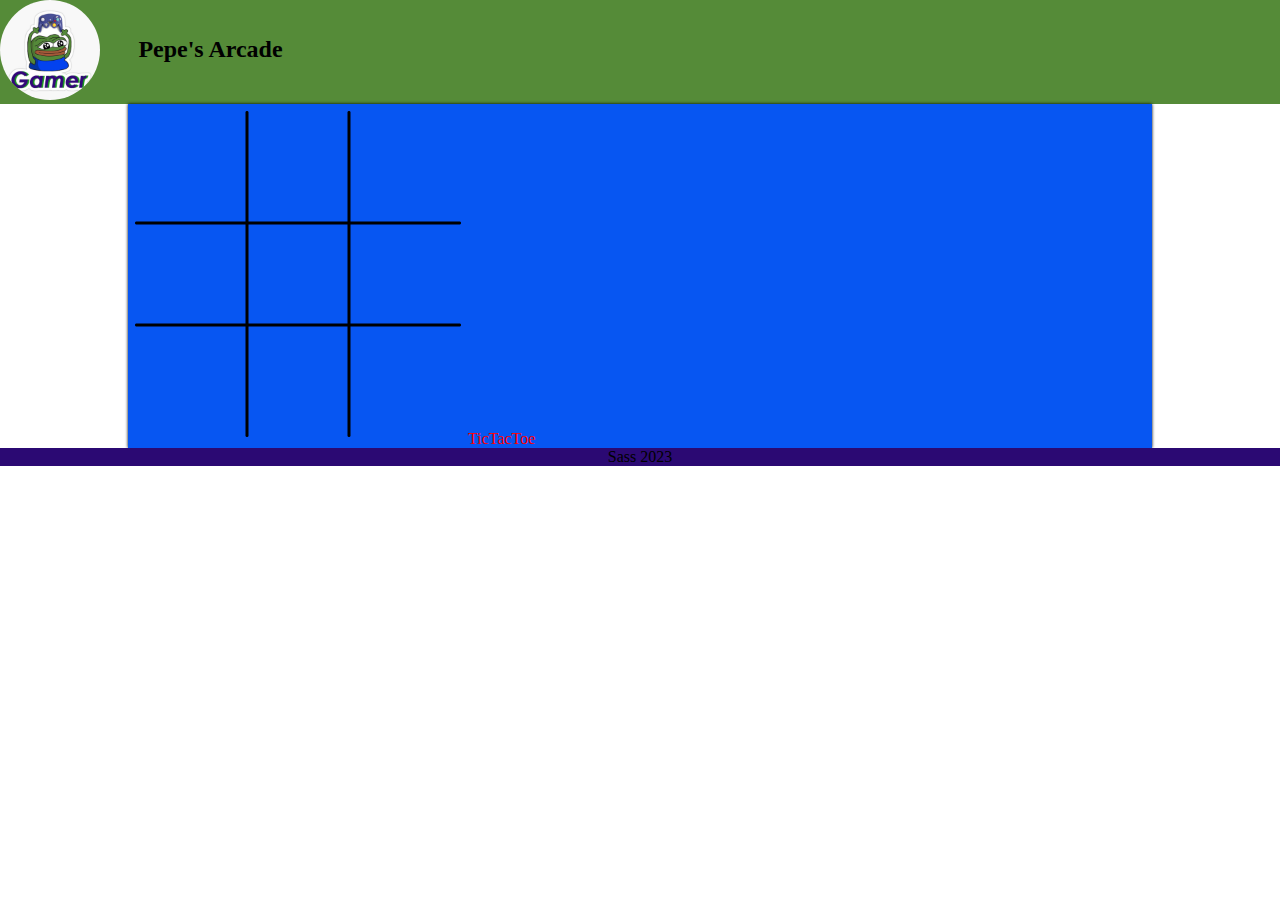
<file: index.html>
<!DOCTYPE html>
<html lang="en">
  <head>
    <link rel="stylesheet" href="Layout.css" />
    <link rel="stylesheet" href="index.css" />
    <meta charset="UTF-8" />
    <meta http-equiv="X-UA-Compatible" content="IE=edge" />
    <meta name="viewport" content="width=device-width, initial-scale=1.0" />
    <title>Pepe's Arcade</title>
  </head>
  <body>
    <nav>
      <div>
        <a href="index.html"
          ><img class="logo" src="images/pepe arcade.png" alt="pepe's Arcade"
        /></a>
      </div>
      <div><h2 class="company_name">Pepe's Arcade</h2></div>
    </nav>
    <div class="library">
      <div>
        <a href="TicTacToe/TicTacToe.html"
          ><img class="game" src="images/tic.jpg" />TicTacToe</a
        >
      </div>
      <!-- <div>
        <a href="Snake/Snake.html"
          ><img class="game" src="images/Snake OG Image.png"
        /></a>
      </div>
      <div>
        <a href="Mancala/Mancala.html"
          ><img class="game" src="images/mancala.jpg" />Mancala</a
        >
      </div>
      <div>
        <a href="Connect_Four/Connect_four.html"
          ><img class="game" src="images/connect4.jpg" /> Four</a
        >
      </div> -->
    </div>
    <footer>Sass 2023</footer>
  </body>
</html>
</file>
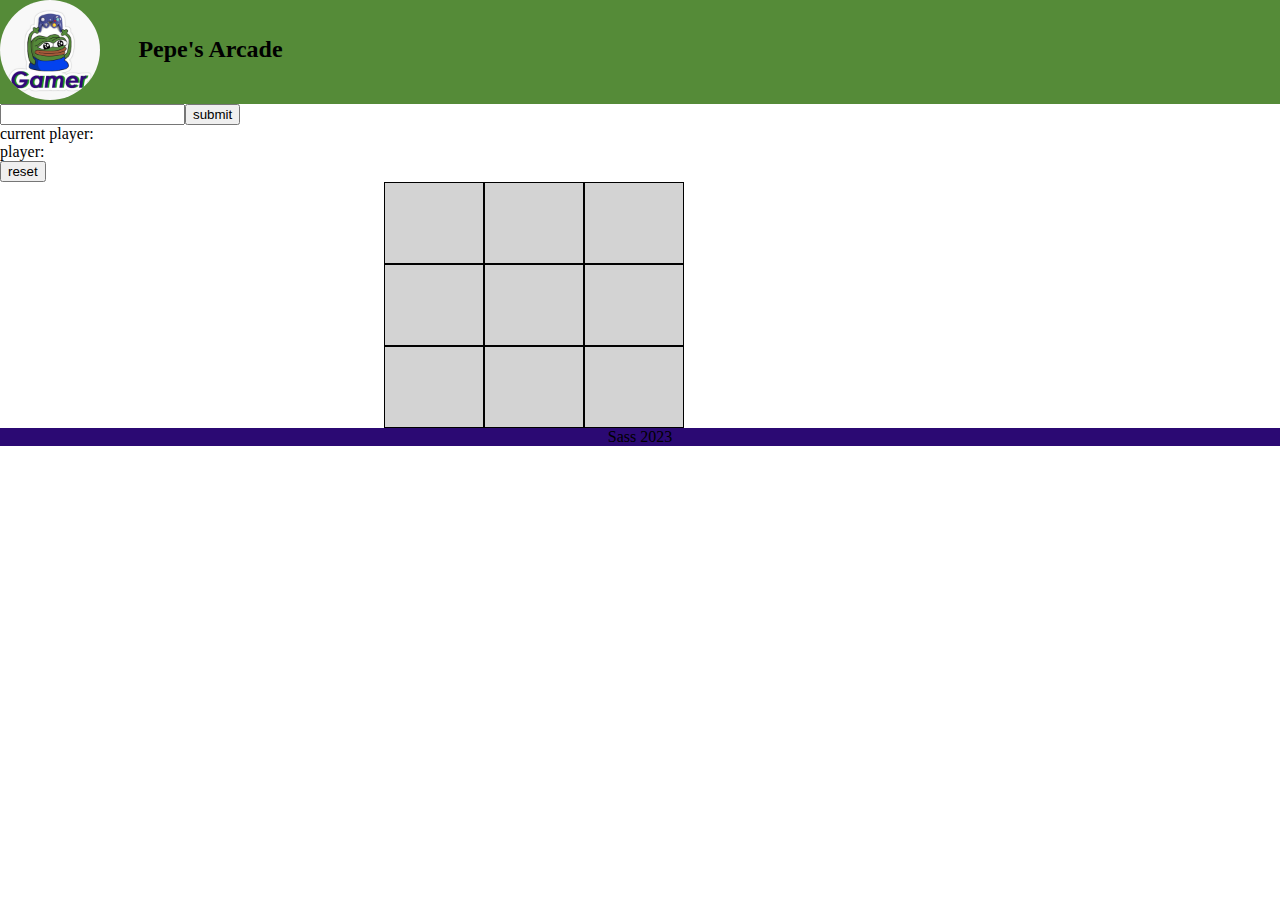
<file: TicTacToe/TicTacToe.html>
<!DOCTYPE html>
<html lang="en">
  <head>
    <link rel="stylesheet" href="/Layout.css" />
    <link rel="stylesheet" href="TicTacToe.css" />
    <script defer src="TicTacToe.js"></script>
    <meta charset="UTF-8" />
    <meta http-equiv="X-UA-Compatible" content="IE=edge" />
    <meta name="viewport" content="width=device-width, initial-scale=1.0" />
    <title>TicTacToe</title>
  </head>
  <body>
    <nav>
      <div>
        <a href="/index.html">
          <img class="logo" src="/images/pepe arcade.png" alt="pepe's Arcade" />
        </a>
      </div>
      <div>
        <h2 class="company_name">Pepe's Arcade</h2>
      </div>
    </nav>
    <input id="text" type="text" /><button id="submit">submit</button>
    <div id="player1">current player:</div>
    <div id="player2">player:</div>
    <button id="reset">reset</button>
    <div id="gameboard"></div>
    <footer>Sass 2023</footer>
  </body>
</html>
</file>
<file: Layout.css>
*{
   margin: 0;
}
 nav{
   display: flex;
   background-color: #558B38;
   gap: 3%;
   flex-direction: row;
   box-sizing: border-box;
 }
 footer{
   display: flex;
   background-color: #2B0973;
   position: relative;
   bottom: 0;
   justify-content: center;
   align-items: center;
 }
 .library{
   margin-left: 10%;
   margin-right: 10%;
   background-color: #0756F2;
   box-shadow: 0 0 3px;
   
 }
 .logo{
   height: 100px;
   border-radius: 50%;
 }
 .company_name{
   display: flex;
   align-self: center;
   padding-top: 25%;
 }
</file>
<file: index.css>
a{
    text-decoration: none;
    color: red;
}
</file>
<file: TicTacToe/TicTacToe.css>
#gameboard {
  display: grid;
  grid-template-columns: repeat(3, 1fr);
  grid-template-rows: repeat(3, 1fr);
  width: 300px;
  margin-left: 30%;
}
.board {
  display: grid;
  justify-content: center;
  background-color: lightgrey;
  border: 0.5px solid black;
  height: 80px;
  align-items: center;
}
.picked {
  background-color: red;
}
.player1 {
}
.player2 {
}
@media screen and (max-width: 500px) {
  #gameboard {
    margin: 0px;
    width: 100%;
  }
}
</file>
